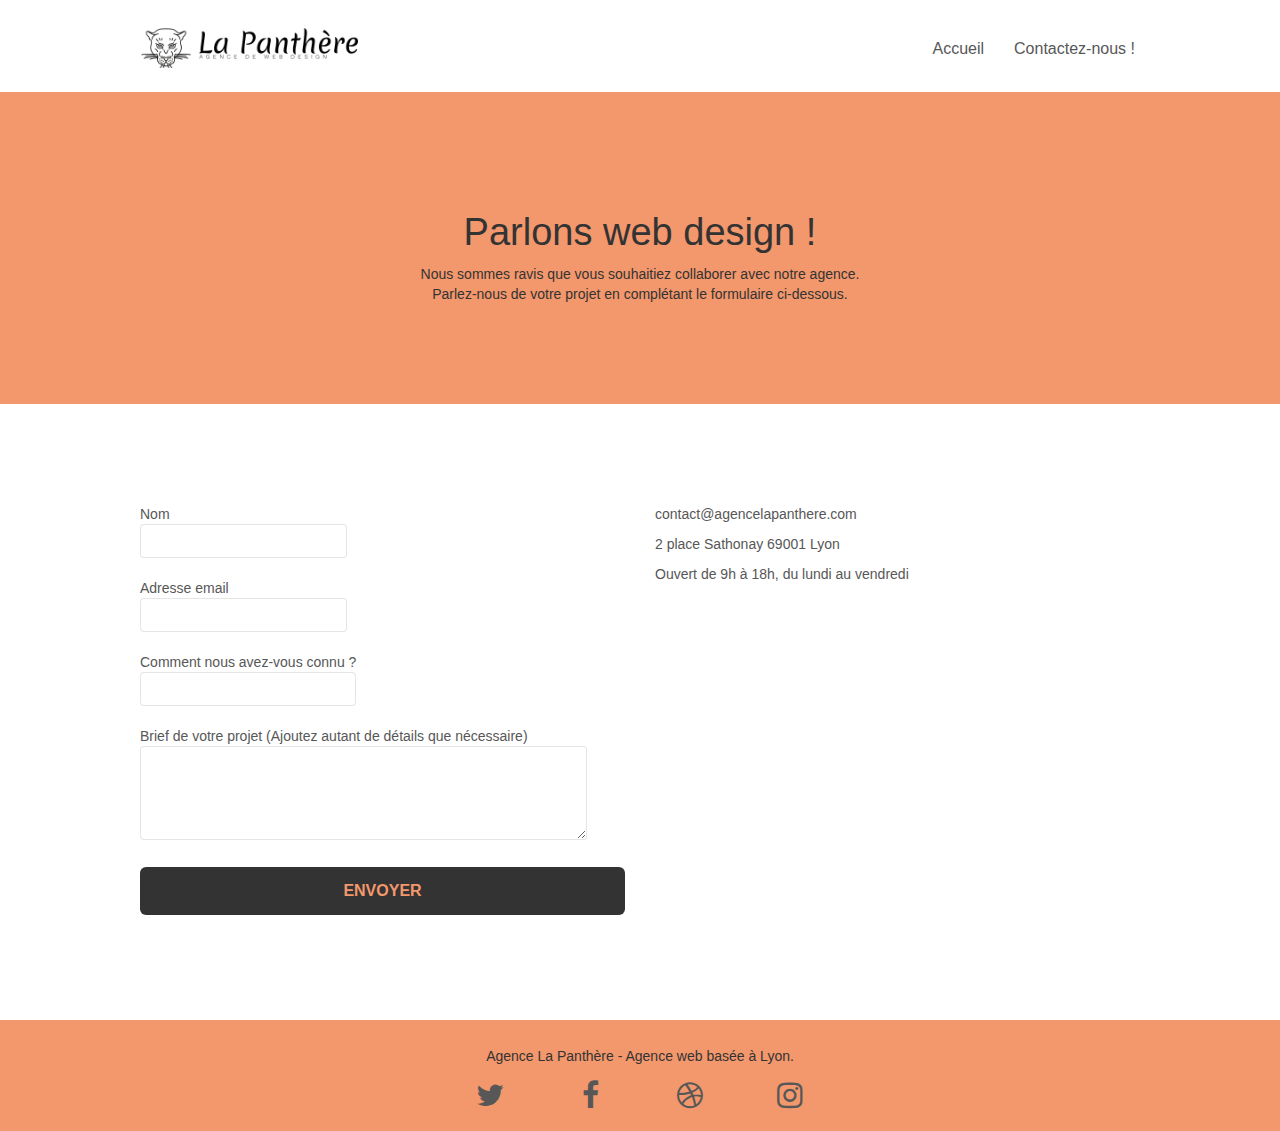
<file: contact.html>
<!doctype html>
<html lang="fr">
<head>
    <meta charset="utf-8">
	<title>La Panthère - Agence de web design</title>
    <meta name="description" content="Entreprise de webdesign située à Lyon, l'agence La Panthère vous apporte son expertise pour vous aider à la création ou la refonte de votre site web.">
    <meta name="viewport" content="width=device-width, initial-scale=1.0, viewport-fit=cover">
    <link rel="shortcut icon" type="image/png" href="favicon.png">
    
	<link rel="stylesheet" type="text/css" href="./css/bootstrap.min.css">
	<link rel="stylesheet" type="text/css" href="style.min.css">
	<link rel="stylesheet" type="text/css" href="./css/font-awesome.min.css">
	<link rel="stylesheet" type="text/css" href="./css/et-line.min.css">
	
	<script src="./js/jquery-2.1.0.min.js" defer></script>
	<script src="./js/bootstrap.min.js" defer></script>
	<script src="./js/blocs.min.js" defer></script>
	<script src="./js/jqBootstrapValidation.min.js"></script>
	<script src="./js/formHandler.min.js" defer></script>

    
<!-- Analytics -->
 
<!-- Analytics END -->
    
</head>

<body>
	
<!-- Principal conteneur -->
<div class="page-container">
    
<!-- bloc-0 -->
<header class="bloc bgc-white l-bloc " id="bloc-0">
	<div class="container bloc-sm">
		<nav class="navbar row">
			<div class="navbar-header">
				<a class="navbar-brand" href="index.html"><img src="img/agence-la-panthere.png" title="La Panthère - Agence de web design" height="40" /></a>
				<button id="nav-toggle" type="button" class="ui-navbar-toggle navbar-toggle" data-toggle="collapse" data-target=".navbar-1">
					<span class="sr-only">Toggle navigation</span><span class="icon-bar"></span><span class="icon-bar"></span><span class="icon-bar"></span>
				</button>
			</div>
			<div class="collapse navbar-collapse navbar-1 special-dropdown-nav">
				<ul class="site-navigation nav navbar-nav">
					<li>
						<a href="index.html" title="Accueil - La chouette agence">Accueil</a>
					</li>
					<li>
						<a href="contact.html" title="Formulaire de contact">Contactez-nous !</a>
					</li>
				</ul>
			</div>
		</nav>
	</div>
</header>
<!-- bloc-0 END -->

<!-- bloc-6 -->
<main class="bloc bg-repeat bgc-atomic-tangerine d-bloc" id="bloc-6">
	<div class="container bloc-lg">
		<div class="row">
			<div class="col-sm-12">
				<h1 class="text-center hero-bloc-text contrast">
					Parlons web design !
				</h1>
				<p class="text-center mg-lg white tight-width-whitespace contrast">
					Nous sommes ravis que vous souhaitiez collaborer avec notre agence.<br>
					Parlez-nous de votre projet en complétant le formulaire ci-dessous.
				</p>
			</div>
		</div>
	</div>
</main>
<!-- bloc-6 END -->

<!-- bloc-7 -->
<div class="bloc bgc-white l-bloc" id="bloc-7">
	<div class="container bloc-lg">
		<div class="row">
			<div class="col-sm-6">
				<form id="form_1" novalidate data-success-msg="Your message has been sent." data-fail-msg="Sorry it seems that our mail server is not responding, Sorry for the inconvenience!">
					<div class="form-group">
						<label>
							Nom
							<input id="name" class="form-control" title="Entrez votre nom" required />
						</label>
					</div>
					<div class="form-group">
						<label>
							Adresse email
							<input id="email" class="form-control" type="email" title="Entrez votre email" required />
						</label>
					</div>
					<div class="form-group">
						<label>
							Comment nous avez-vous connu ?
							<input class="form-control" title="Comment nous avez-vous connu ?" required id="input_504" />
						</label>
					</div>
					<div class="form-group">
						<label>
							Brief de votre projet (Ajoutez autant de détails que nécessaire)<br>
							<textarea id="message" class="form-control" rows="4" cols="50" title="Détaillez-nous votre projet" required></textarea>
						</label>
					</div> 
					<button class="bloc-button btn btn-lg btn-block cta-hero btn-atomic-tangerine" title="Envoi du formulaire" type="submit">
						Envoyer
					</button>
				</form>
			</div>
			<div class="col-sm-6">
				<p>contact@agencelapanthere.com</p>
				<p>2 place Sathonay 69001 Lyon</p>
				<p>Ouvert de 9h à 18h, du lundi au vendredi</p>
			</div>
		</div>
	</div>
</div>
<!-- bloc-7 END -->

<!-- ScrollToTop Button -->
<a class="bloc-button btn btn-d scrollToTop" onclick="scrollToTarget('1')"><span class="fa fa-chevron-up"></span></a>
<!-- ScrollToTop Button END-->


<!-- Footer - bloc-8 -->
<footer class="bloc bgc-atomic-tangerine d-bloc" id="bloc-8">
	<div class="container bloc-sm">
		<div class="row">
			<div class="col-sm-12">
				<h2 class="text-center contrast h2-style">
					Agence La Panthère - Agence web basée à Lyon.<br>
				</h2>
				<div class="row row-no-gutters social">
					<div class="col-sm-3">
						<div class="text-center">
							<a class="social" href="contact.html" title="Twitter"><span class="fa fa-twitter icon-md"></span></a>
						</div>
					</div>
					<div class="col-sm-3">
						<div class="text-center">
							<a class="social" href="contact.html" title="Facebook"><span class="fa fa-facebook icon-md"></span></a>
						</div>
					</div>
					<div class="col-sm-3">
						<div class="text-center">
							<a class="social" href="contact.html" title="Dribble"><span class="fa fa-dribbble icon-md"></span></a>
						</div>
					</div>
					<div class="col-sm-3">
						<div class="text-center">
							<a class="social" href="contact.html" title="Instagram"><span class="fa fa-instagram icon-md"></span></a>
						</div>
					</div>
				</div>
			</div>
		</div>
	</div>
</footer>
<!-- Footer - bloc-8 END -->

</div>
<!-- Principal conteneur END -->
    

</body>
</html>
</file>
<file: style.min.css>
body{margin:0;padding:0;background:#fff;overflow-x:hidden;-webkit-font-smoothing:antialiased;-moz-osx-font-smoothing:grayscale}a,button{transition:all .3s ease-in-out;outline:0!important}a:hover{text-decoration:none;cursor:pointer}#page-loading-blocs-notifaction{position:fixed;top:0;bottom:0;width:100%;z-index:100000;background:#fff url(img/pageload-spinner.gif) no-repeat center center}.bloc{width:100%;clear:both;background:50% 50% no-repeat;padding:0 50px;-webkit-background-size:cover;-moz-background-size:cover;-o-background-size:cover;background-size:cover;position:relative}.bloc .container{padding-left:0;padding-right:0}.bloc-lg{padding:100px 50px}.bloc-md{padding:50px}.bloc-sm{padding:20px 50px}.bg-b-edge,.bg-bl-edge,.bg-br-edge,.bg-center,.bg-l-edge,.bg-r-edge,.bg-repeat,.bg-t-edge,.bg-tl-edge,.bg-tr-edge{-webkit-background-size:auto!important;-moz-background-size:auto!important;-o-background-size:auto!important;background-size:auto!important}.bg-repeat{background:repeat}.bg-t-edge{background:top no-repeat}.bloc-bg-texture::before{content:"";background-size:2px 2px;position:absolute;top:0;bottom:0;left:0;right:0}.b-parallax{background-attachment:fixed}.d-bloc{color:rgba(255,255,255,.7)}.d-bloc button:hover{color:rgba(255,255,255,.9)}.d-bloc .icon-round,.d-bloc .icon-rounded,.d-bloc .icon-semi-rounded-a,.d-bloc .icon-semi-rounded-b,.d-bloc .icon-square{border-color:rgba(255,255,255,.9)}.d-bloc .divider-h span{border-color:rgba(255,255,255,.2)}.d-bloc .a-btn,.d-bloc .navbar a,.d-bloc .navbar-brand,.d-bloc a .icon-lg,.d-bloc a .icon-md,.d-bloc a .icon-sm,.d-bloc a .icon-xl,.d-bloc h1 a,.d-bloc h2 a,.d-bloc h3 a,.d-bloc h4 a,.d-bloc h5 a,.d-bloc h6 a,.d-bloc p a{color:rgba(87,87,87,1)}.d-bloc .a-btn:hover,.d-bloc .navbar a:hover,.d-bloc .navbar-brand:hover,.d-bloc a:hover .icon-lg,.d-bloc a:hover .icon-md,.d-bloc a:hover .icon-sm,.d-bloc a:hover .icon-xl,.d-bloc h1 a:hover,.d-bloc h2 a:hover,.d-bloc h3 a:hover,.d-bloc h4 a:hover,.d-bloc h5 a:hover,.d-bloc h6 a:hover,.d-bloc p a:hover{color:rgba(87,87,87,.7)}.d-bloc .navbar-toggle .icon-bar{background:rgba(255,255,255,1)}.d-bloc .btn-wire,.d-bloc .btn-wire:hover{color:rgba(255,255,255,1);border-color:rgba(255,255,255,1)}.d-bloc .panel{color:rgba(0,0,0,.5)}.d-bloc .panel button:hover{color:rgba(0,0,0,.7)}.d-bloc .panel icon{border-color:rgba(0,0,0,.7)}.d-bloc .panel .divider-h span{border-color:rgba(0,0,0,.1)}.d-bloc .panel .a-btn{color:rgba(0,0,0,.6)}.d-bloc .panel .a-btn:hover{color:rgba(0,0,0,1)}.d-bloc .panel .btn-wire,.d-bloc .panel .btn-wire:hover{color:rgba(0,0,0,.7);border-color:rgba(0,0,0,.3)}.d-bloc .panel,.l-bloc{color:rgba(0,0,0,.5)}.d-bloc .panel button:hover,.l-bloc button:hover{color:rgba(0,0,0,.7)}.l-bloc .icon-round,.l-bloc .icon-rounded,.l-bloc .icon-semi-rounded-a,.l-bloc .icon-semi-rounded-b,.l-bloc .icon-square{border-color:rgba(0,0,0,.7)}.d-bloc .panel .divider-h span,.l-bloc .divider-h span{border-color:rgba(0,0,0,.1)}.d-bloc .panel .a-btn,.l-bloc .a-btn,.l-bloc .navbar a,.l-bloc .navbar-brand,.l-bloc a .icon-lg,.l-bloc a .icon-md,.l-bloc a .icon-sm,.l-bloc a .icon-xl,.l-bloc h1 a,.l-bloc h2 a,.l-bloc h3 a,.l-bloc h4 a,.l-bloc h5 a,.l-bloc h6 a,.l-bloc p a{color:rgba(0,0,0,.6)}.d-bloc .panel .a-btn:hover,.l-bloc .a-btn:hover,.l-bloc .navbar a:hover,.l-bloc .navbar-brand:hover,.l-bloc a:hover .icon-lg,.l-bloc a:hover .icon-md,.l-bloc a:hover .icon-sm,.l-bloc a:hover .icon-xl,.l-bloc h1 a:hover,.l-bloc h2 a:hover,.l-bloc h3 a:hover,.l-bloc h4 a:hover,.l-bloc h5 a:hover,.l-bloc h6 a:hover,.l-bloc p a:hover{color:rgba(0,0,0,1)}.l-bloc .navbar-toggle .icon-bar{color:rgba(0,0,0,.6)}.d-bloc .panel .btn-wire,.d-bloc .panel .btn-wire:hover,.l-bloc .btn-wire,.l-bloc .btn-wire:hover{color:rgba(0,0,0,.7);border-color:rgba(0,0,0,.3)}.voffset{margin-top:30px}.voffset-lg{margin-top:80px}.row-no-gutters{margin-right:0;margin-left:0}.row.row-no-gutters>[class*=" col-"],.row.row-no-gutters>[class^=col-]{padding-right:0;padding-left:0}#bloc-1-hero h1{font-size:32px}.navbar{margin-bottom:0;z-index:1}.navbar-brand{height:auto;padding:3px 15px;font-size:25px;font-weight:400;font-weight:600;line-height:44px}.navbar-brand img{max-height:200px;margin:0 5px 0 0;display:inline}.navbar-brand img[src$=svg]{min-width:100px}.nav-center .navbar-brand img{margin:0}.navbar .nav{padding-top:2px;margin-right:-16px;float:right;z-index:1}.nav>li{float:left;margin-top:4px;font-size:16px}.navbar-nav .open .dropdown-menu>li>a{text-align:inherit}.nav>li a:focus,.nav>li a:hover{background:0 0}.navbar-toggle{margin:10px 10px 0 0;border:0}.navbar-toggle:hover{background:0 0!important}.navbar-toggle .icon-bar{background-color:rgba(0,0,0,.5);width:26px}.nav-invert .navbar .nav{float:left}.nav-invert .navbar-brand,.nav-invert .navbar-header{float:right;position:relative;z-index:2}@media (min-width:768px){.site-navigation{position:absolute;top:50%;right:20px;transform:translate(0,-50%);-webkit-transform:translateY(-50%)}.nav>li .dropdown-menu a,.nav>li .dropdown-menu a:hover{color:#484848}.nav-invert .site-navigation{left:0;right:0}.nav-center{text-align:center}.nav-center .navbar-header{width:100%}.nav-center .nav>li,.nav-center .navbar-brand,.nav-center .navbar-header{float:none;display:inline-block}.nav-center .site-navigation{position:relative;width:100%;right:0;margin-right:0;margin-top:20px}.nav-center.mini-nav .navbar-toggle{float:none;margin:10px auto 0}}.nav>li>.dropdown a{background:0 0!important;display:block;padding:14px 15px}nav .caret{margin:0 5px}.dropdown-menu .dropdown-menu{top:-8px;left:100%}.dropdown-menu .dropmenu-flow-right{top:100%;left:0;margin-left:-1px;border-top-left-radius:0;border-top-right-radius:0}.dropdown-menu .dropdown span{border:4px solid #000;border-top-color:transparent;border-right-color:transparent;border-bottom-color:transparent;margin:6px -5px 0 0!important;float:right}.mg-md{margin-top:10px;margin-bottom:20px}.mg-lg{margin-top:10px;margin-bottom:40px}.btn{margin:0 5px 5px 0}.btn.pull-right{margin:0 0 5px 5px}.btn-d,.btn-d:focus,.btn-d:hover{color:#fff;background:rgba(0,0,0,.3)}button{outline:0!important}.btn-rd{border-radius:40px}.btn-clean{border:1px solid rgba(0,0,0,.08);border-bottom-color:rgba(0,0,0,.1);text-shadow:0 1px 0 rgba(0,0,1,.1);box-shadow:0 1px 3px rgba(0,0,1,.25),inset 0 1px 0 0 rgba(255,255,255,.15)}.icon-md{font-size:30px!important}.icon-lg{font-size:60px!important}.sm-shadow{text-shadow:0 1px 2px rgba(0,0,0,.3)}.panel-sq,.panel-sq .panel-footer,.panel-sq .panel-heading{border-radius:0}.panel-rd{border-radius:30px}.panel-rd .panel-heading{border-radius:29px 29px 0 0}.panel-rd .panel-footer{border-radius:0 0 29px 29px}.form-control{border-color:rgba(0,0,0,.1);box-shadow:none}.scrollToTop{width:40px;height:40px;position:fixed;bottom:20px;right:20px;opacity:0;z-index:500;transition:all .3s ease-in-out}.scrollToTop span{margin-top:6px}.showScrollTop{font-size:14px;opacity:1}a[data-lightbox]{position:relative;display:block;text-align:center}a[data-lightbox]:hover::before{content:"+";font-family:HelveticaNeue-Light,"Helvetica Neue Light","Helvetica Neue",Helvetica,Arial;font-size:32px;width:50px;height:50px;margin-left:-25px;border-radius:50%;background:rgba(0,0,0,.6);color:#fff;font-weight:100;z-index:1;position:absolute;top:50%;transform:translateY(-50%);-webkit-transform:translateY(-50%)}a[data-lightbox]:hover img{opacity:.6;-webkit-animation-fill-mode:none;animation-fill-mode:none}#lightbox-modal{display:flex;align-items:center}#lightbox-modal .modal-dialog{width:90%;max-width:900px;margin:0 auto 0}#lightbox-modal .modal-dialog img{max-height:90vh;margin:0 auto}.lightbox-caption{padding:20px;color:#fff;background:rgba(0,0,0,.5);position:absolute;left:15px;right:15px;bottom:5px}.close-lightbox{color:#fff;font-size:30px;position:absolute;top:20px;right:20px;z-index:20;background:rgba(0,0,0,.5);border:none;line-height:30px;padding:0 9px 5px;opacity:.3}.close-lightbox:hover,.next-lightbox:hover,.prev-lightbox:hover{opacity:1;color:#fff}.next-lightbox,.prev-lightbox{font-size:20px;color:rgba(255,255,255,.9);background:rgba(0,0,0,.5);transition:all .2s ease-in-out;position:absolute;top:45%;z-index:1;opacity:.4}.next-lightbox{padding:6px 8px 1px 13px;right:25px}.prev-lightbox{padding:6px 13px 1px 10px;left:25px}.snapshot-lb .modal-body{padding-bottom:45px}.snapshot-lb .lightbox-caption{padding:0;color:rgba(0,0,0,.5);background:0 0}.btn,a,h1,h2,h3,h4,h5,h6,label,p{font-family:helvetica;font-weight:400;color:#575757!important}.container{max-width:1000px}.hero-bloc-text{font-size:38px}.hero-bloc-text-sub{font-size:36px}.statement-bloc-text{line-height:26px;font-style:italic;font-size:20px;text-align:center;font-weight:lighter;max-width:520px;margin:auto auto auto auto}p{font-size:1em}.text-img{font-size:1.6em}#citation-text{font-size:1.3em;font-style:italic;color:#575757!important}#citation-auteur{font-size:1em;font-style:normal;color:#575757!important}.h2-style{font-size:1em;margin-top:.5em;margin-bottom:1em}.tight-width-whitespace{max-width:600px;margin:auto auto auto auto}.h1{font-size:20px;font-family:"Open Sans"}.cta-hero{margin-top:22px;color:#fff!important;text-transform:uppercase;padding:12px 28px 12px 28px;font-size:16px;font-weight:700}.social{max-width:400px;margin:auto auto auto auto}h2{font-size:22px;line-height:1.4em}h3{font-size:15px;text-transform:uppercase;font-weight:700;color:#333!important}.med-width-whitespace{max-width:800px;margin:auto auto auto auto;box-shadow:0 0 0 #000}h1{color:#333!important}h4{color:#333!important}.icons{margin-bottom:14px;margin-top:24px}.white{color:#fff!important}.portfolio-thumb{margin:auto}.portfolio-row{margin-bottom:44px;margin-top:50px}.avatar{box-shadow:0 4px 9px rgba(0,0,0,.3)}.tangerine-background{background-color:#f3976c;padding-top:10px;padding-bottom:10px}.bold-link{font-weight:900;text-decoration:underline!important}.bgc-white{background-color:#fff}.bgc-dark-slate-grey{background-color:#f3976c}.bgc-atomic-tangerine{background-color:#f3976c}.bloc-size{width:80%;margin:auto}.btn-atomic-tangerine{background:#333;color:#f3976c!important}.btn-tangerine{background:#333!important;color:#f3976c!important}.contrast{color:#333!important}.btn-tangerine:hover{background:#6e6e6e!important}.ltc-white{color:#fff!important}.ltc-white:hover{color:#ccc!important}.ltc-atomic-tangerine{color:#f3976c!important}.ltc-atomic-tangerine:hover{color:#c27956!important}.icon-dark-slate-blue{color:#364577!important;border-color:#364577!important}.bg-banniere{background-image:url(img/agence-la-panthere-banniere.jpg)}.bg-presentation{background-image:url(img/image-de-presentation.jpg)}@media (max-width:1024px){.bloc{padding-left:20px;padding-right:20px}.bloc-tile-2.full-width-bloc .container,.bloc-tile-3.full-width-bloc .container,.bloc-tile-4.full-width-bloc .container,.bloc.full-width-bloc{padding-left:0;padding-right:0}}@media (max-width:992px) and (min-width:768px){.navbar .nav{max-width:80%}.nav-center.navbar .nav{max-width:100%}}@media only screen and (min-width:768px) and (max-width:1024px) and (orientation:landscape){.b-parallax{background-attachment:scroll}}@media only screen and (min-width:1024px) and (max-width:1366px) and (-webkit-min-pixel-ratio:1.5){.b-parallax{background-attachment:scroll}}@media (max-width:991px){.container{width:100%}.b-parallax{background-attachment:scroll}#hero-bloc,.page-container{overflow-x:hidden;position:relative}.bloc-group,.bloc-group .bloc{display:block;width:100%}.bloc-fill-screen .fill-bloc-bottom-edge,.bloc-fill-screen .fill-bloc-top-edge{padding:0 20px}}@media (max-width:767px){.page-container{overflow-x:hidden;position:relative}#disqus_thread,h1,h2,h3,h4,h5,h6,p{padding-left:10px!important;padding-right:10px!important}.b-parallax{background-attachment:scroll}.navbar .nav{padding-top:0;border-top:1px solid rgba(0,0,0,.2);float:none!important}.navbar.row{margin-left:0;margin-right:0}.site-navigation{position:inherit;transform:none;-webkit-transform:none;-ms-transform:none}.nav>li{margin-top:0;border-bottom:1px solid rgba(0,0,0,.1);background:rgba(0,0,0,.05);text-align:left;padding-left:15px;width:100%}.nav>li:hover{background:rgba(0,0,0,.08)}.dropdown .dropdown a .caret{float:none;margin:5px 0 0 10px!important;border:4px solid #000;border-bottom-color:transparent;border-right-color:transparent;border-left-color:transparent}#hero-bloc .navbar .nav{background:rgba(0,0,0,.8)}#hero-bloc .navbar .nav a{color:rgba(255,255,255,.6)}.hero{padding:50px 0}.hero-nav{left:-1px;right:-1px}.navbar-collapse{padding:0;overflow-x:hidden;-webkit-box-shadow:none;box-shadow:none}.navbar-brand img{max-height:40px;width:auto}.nav-invert .navbar-header{float:none;width:100%}.nav-invert .navbar-toggle{float:left;margin-left:10px}.bloc{padding-left:0;padding-right:0}.bloc-lg,.bloc-xl,.bloc-xxl{padding:40px 0}.bloc-md,.bloc-sm{padding-left:0;padding-right:0}.bloc-fill-screen .fill-bloc-bottom-edge,.bloc-fill-screen .fill-bloc-top-edge,.bloc-tile-2 .container,.bloc-tile-3 .container,.bloc-tile-4 .container{padding-left:0;padding-right:0}.a-block{padding:0 10px}.btn-dwn{display:none}.voffset{margin-top:5px}.voffset-md{margin-top:20px}.voffset-lg{margin-top:30px}form{padding:5px}.close-lightbox{display:inline-block}.blocsapp-device-iphone5{background-size:216px 425px;padding-top:60px;width:216px;height:425px}.blocsapp-device-iphone5 img{width:180px;height:320px}}@media (max-width:400px){.bloc{padding-left:0;padding-right:0}.bg-banniere{background-image:none}.bg-presentation{background-image:none}}@media (max-width:767px){.bloc-mob-center-text{text-align:center}.bg-banniere{background-image:none}.bg-presentation{background-image:none}}
</file>
